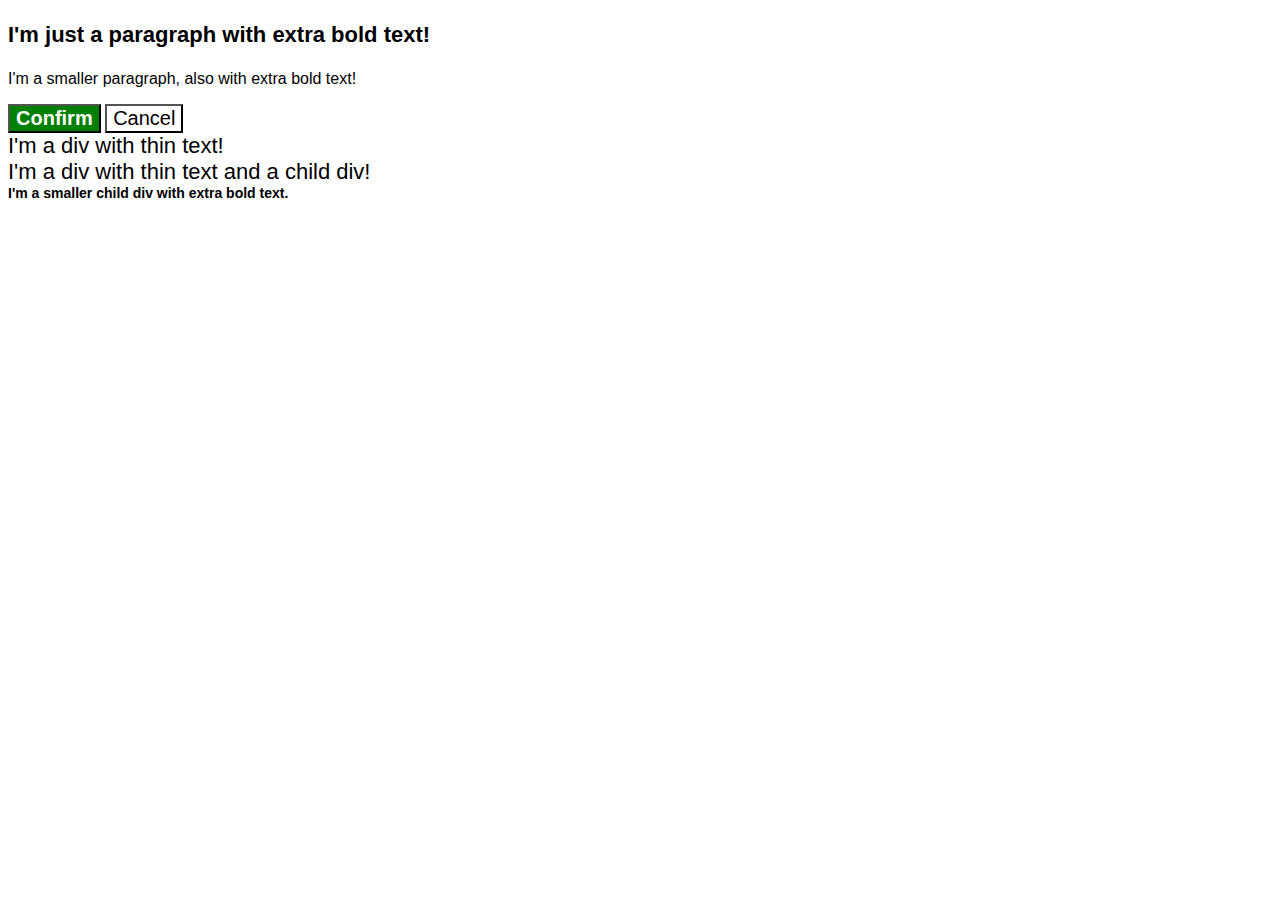
<file: foundations/cascade/01-cascade-fix/index.html>
<!DOCTYPE html>
<html lang="en">
  <head>
    <meta charset="UTF-8">
    <meta http-equiv="X-UA-Compatible" content="IE=edge">
    <meta name="viewport" content="width=device-width, initial-scale=1.0">
    <title>Fix the Cascade</title>
    <link rel="stylesheet" href="style.css">
  </head>
  <body>
    <p class="para">I'm just a paragraph with extra bold text!</p>
    <p id="para small-para">I'm a smaller paragraph, also with extra bold text!</p>

    <button id="confirm-button" class="button confirm">Confirm</button>
    <button id="cancel-button" class="button cancel">Cancel</button>

    <div class="text">I'm a div with thin text!</div>
    <div class="text">I'm a div with thin text and a child div!
      <div class="text child">I'm a smaller child div with extra bold text.</div>
    </div>
  </body>
</html>
</file>
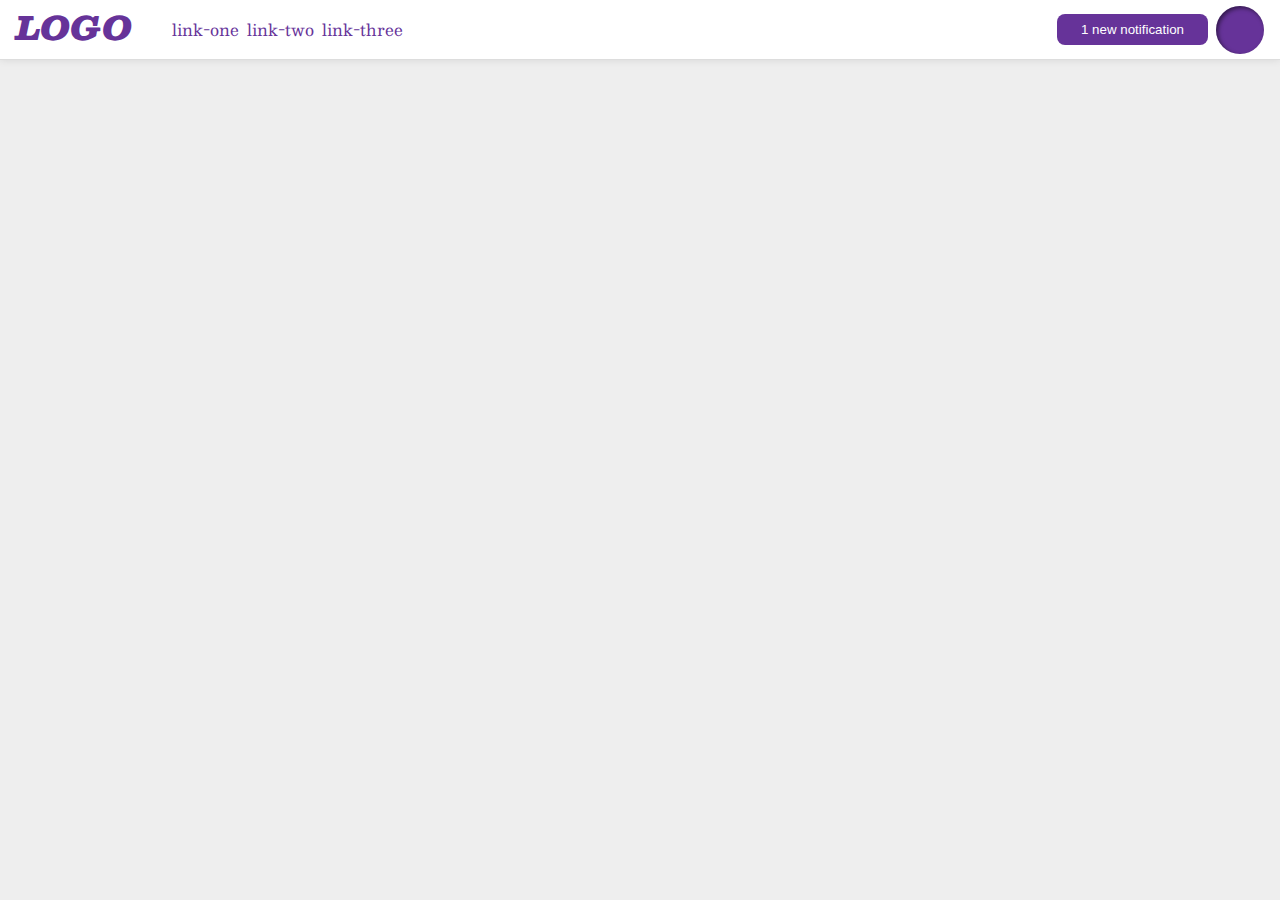
<file: foundations/flex/03-flex-header-2/index.html>
<!DOCTYPE html>
<html lang="en">
  <head>
    <meta charset="UTF-8">
    <meta http-equiv="X-UA-Compatible" content="IE=edge">
    <meta name="viewport" content="width=device-width, initial-scale=1.0">
    <title>Flex Header 2</title>
    <link rel="stylesheet" href="style.css">
  </head>
  <body>
    <div class="header">
        <div class="header-left">
        <div class="logo">
          LOGO
        </div>
        <ul class="links">
          <li><a href="https://google.com">link-one</a></li>
          <li><a href="https://google.com">link-two</a></li>
          <li><a href="https://google.com">link-three</a></li>
        </ul>
      </div>
        <div class="header-right">
          <button class="notifications">
            1 new notification
          </button>
          <div class="profile-image"></div>
        </div>
    </div>
  </body>
</html>
</file>
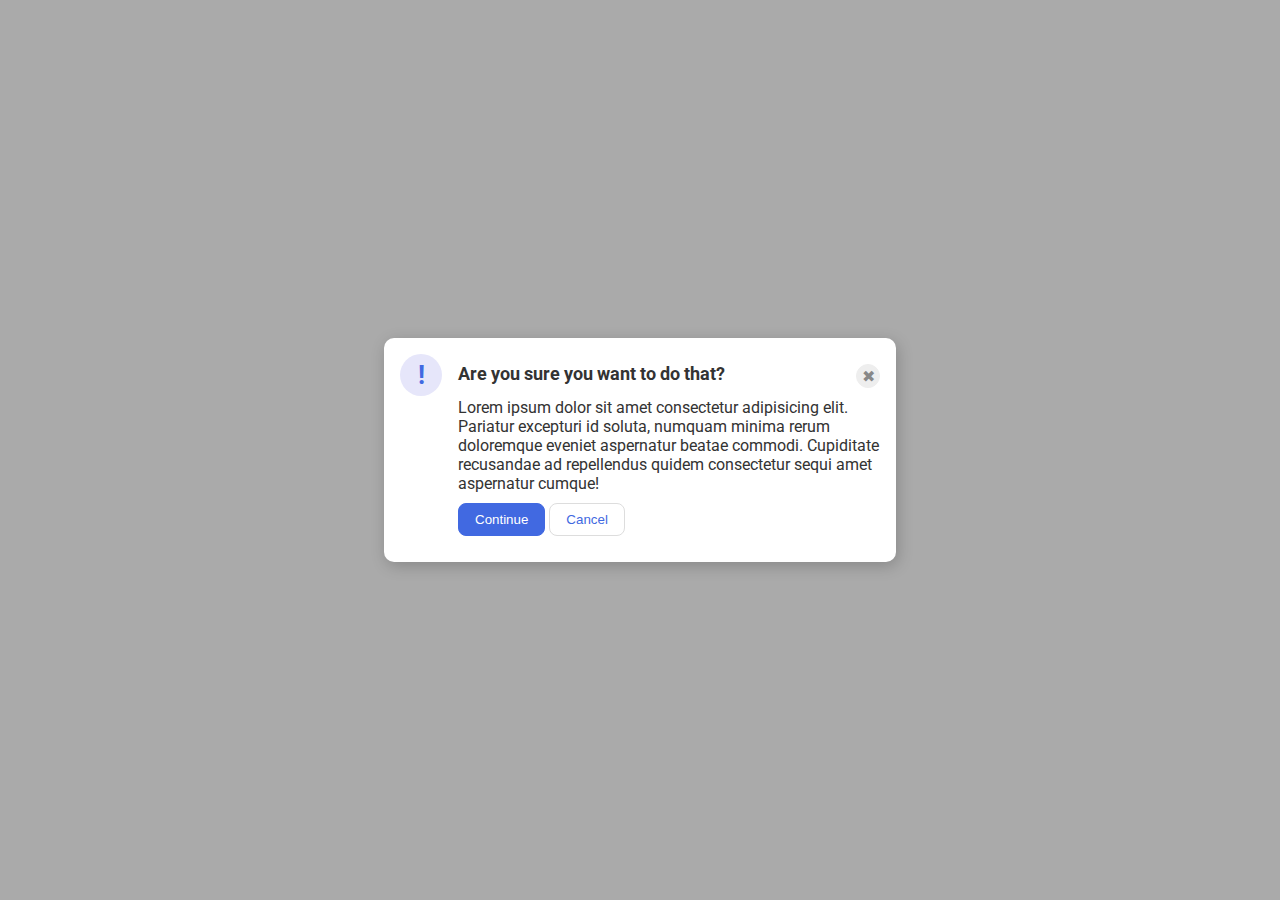
<file: foundations/flex/05-flex-modal/index.html>
<!DOCTYPE html>
<html lang="en">
  <head>
    <meta charset="UTF-8">
    <meta http-equiv="X-UA-Compatible" content="IE=edge">
    <meta name="viewport" content="width=device-width, initial-scale=1.0">
    <link rel="stylesheet" href="style.css">
    <title>Modal</title>
  </head>
  <body>
    <div class="modal">
      <div class="modal-item1">
      <div class="icon">!</div>
      </div>
      <div class="modal-item2">
      <div class="header">Are you sure you want to do that?
        <div class="header-button">
          <button class="close-button">✖</button>
        </div>
      </div>
      <div class="text">Lorem ipsum dolor sit amet consectetur adipisicing elit. Pariatur excepturi id soluta, numquam minima rerum doloremque eveniet aspernatur beatae commodi. Cupiditate recusandae ad repellendus quidem consectetur sequi amet aspernatur cumque!</div>
      
      <div class="confirm-buttons">
      <button class="continue">Continue</button>
      <button class="cancel">Cancel</button>
      </div>
      </div>
    </div>
  </body>
</html>
</file>
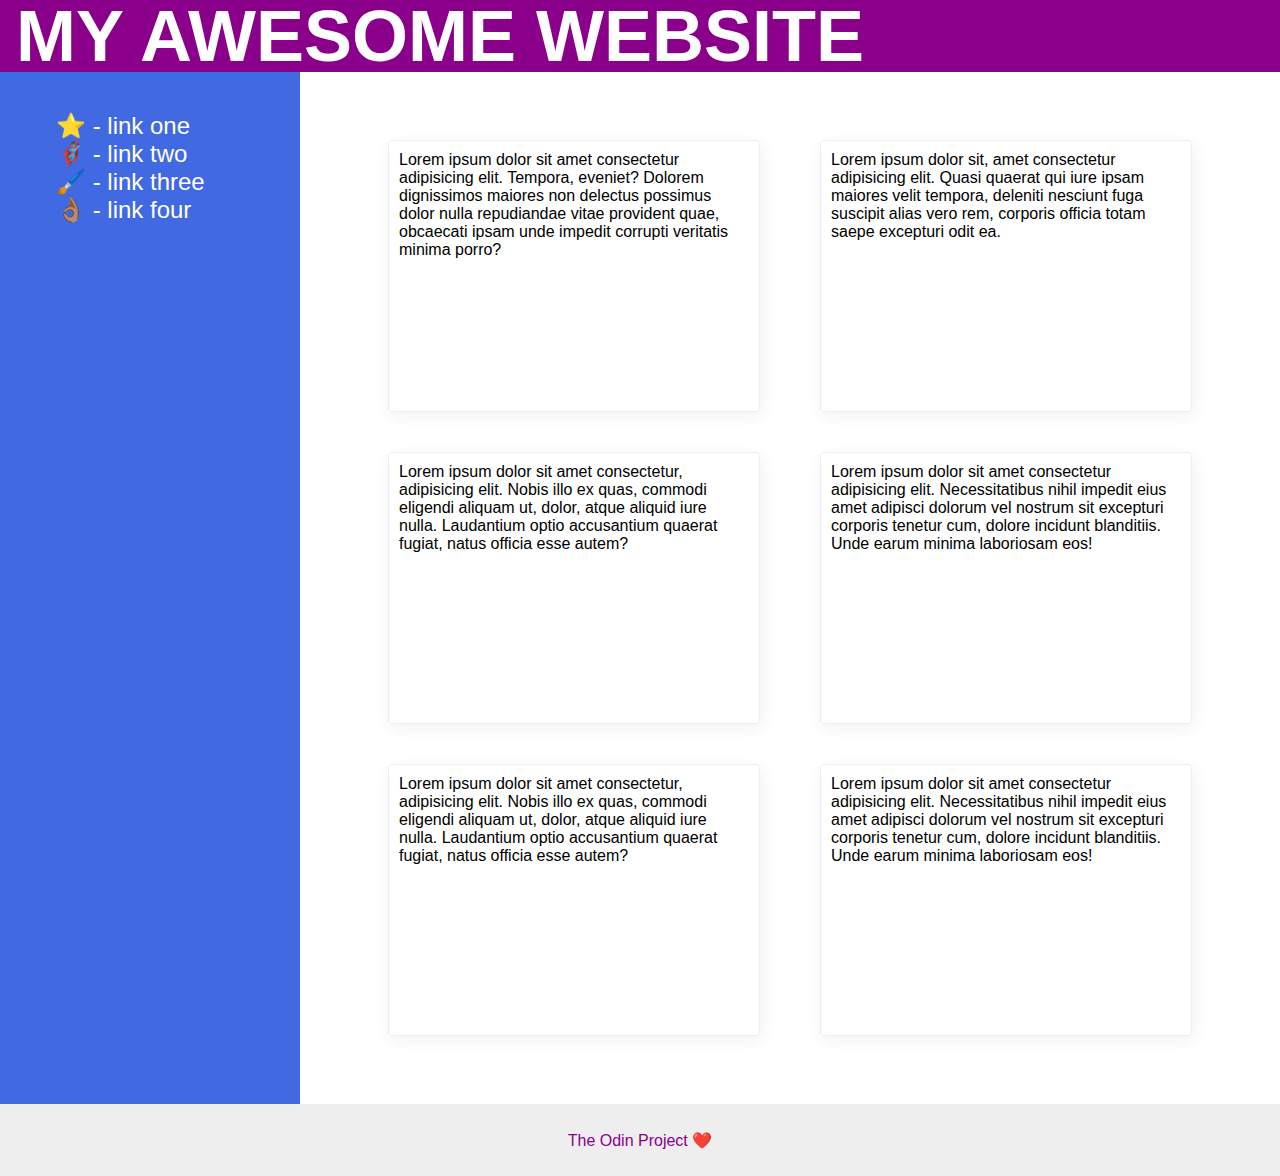
<file: foundations/flex/07-flex-layout-2/index.html>
<!DOCTYPE html>
<html lang="en">
  <head>
    <meta charset="UTF-8">
    <meta http-equiv="X-UA-Compatible" content="IE=edge">
    <meta name="viewport" content="width=device-width, initial-scale=1.0">
    <title>The Holy Grail</title>
    <link rel="stylesheet" href="style.css">
  </head>
  <body>
    <div class="header">
      MY AWESOME WEBSITE
    </div>
    
    <div class="content">
      <div class="sidebar">
        <ul>
          <li><a href="#">⭐ - link one</a></li>
          <li><a href="#">🦸🏽‍♂️ - link two</a></li>
          <li><a href="#">🖌️ - link three</a></li>
          <li><a href="#">👌🏽 - link four</a></li>
        </ul>
      </div>

      <div class="cards">
        <div class="card">Lorem ipsum dolor sit amet consectetur adipisicing elit. Tempora, eveniet? Dolorem dignissimos maiores non delectus possimus dolor nulla repudiandae vitae provident quae, obcaecati ipsam unde impedit corrupti veritatis minima porro?</div>
        <div class="card">Lorem ipsum dolor sit, amet consectetur adipisicing elit. Quasi quaerat qui iure ipsam maiores velit tempora, deleniti nesciunt fuga suscipit alias vero rem, corporis officia totam saepe excepturi odit ea.</div>
        <div class="card">Lorem ipsum dolor sit amet consectetur, adipisicing elit. Nobis illo ex quas, commodi eligendi aliquam ut, dolor, atque aliquid iure nulla. Laudantium optio accusantium quaerat fugiat, natus officia esse autem?</div>
        <div class="card">Lorem ipsum dolor sit amet consectetur adipisicing elit. Necessitatibus nihil impedit eius amet adipisci dolorum vel nostrum sit excepturi corporis tenetur cum, dolore incidunt blanditiis. Unde earum minima laboriosam eos!</div>
        <div class="card">Lorem ipsum dolor sit amet consectetur, adipisicing elit. Nobis illo ex quas, commodi eligendi aliquam ut, dolor, atque aliquid iure nulla. Laudantium optio accusantium quaerat fugiat, natus officia esse autem?</div>
        <div class="card">Lorem ipsum dolor sit amet consectetur adipisicing elit. Necessitatibus nihil impedit eius amet adipisci dolorum vel nostrum sit excepturi corporis tenetur cum, dolore incidunt blanditiis. Unde earum minima laboriosam eos!</div>
      </div>
    </div>
    
    <div class="footer">
      The Odin Project ❤️
    </div>
  </body>
</html>
</file>
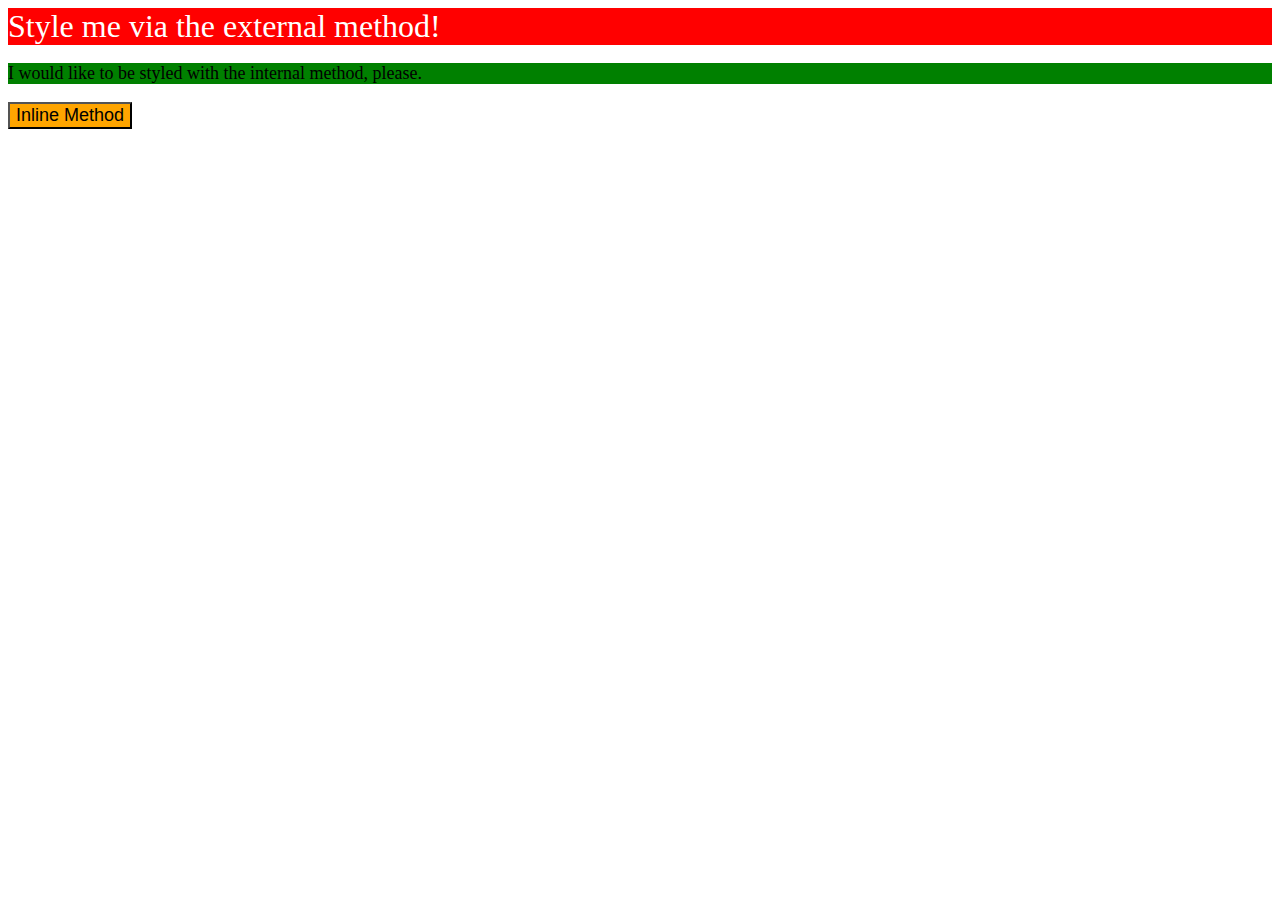
<file: foundations/intro-to-css/01-css-methods/index.html>
<!DOCTYPE html>
<html lang="en">
  <head>
    <meta charset="UTF-8">
    <meta http-equiv="X-UA-Compatible" content="IE=edge">
    <meta name="viewport" content="width=device-width, initial-scale=1.0">
    <title>Methods for Adding CSS</title>
    <link rel="stylesheet" href="style.css">
    <style>
      p{
        background-color: green;
        font-size: 18px;
      }
    </style>
  </head>
  <body>
    <div>Style me via the external method!</div>
    <p>I would like to be styled with the internal method, please.</p>
    <button style="background-color: orange; font-size: 18px;">Inline Method</button>
  </body>
</html>
</file>
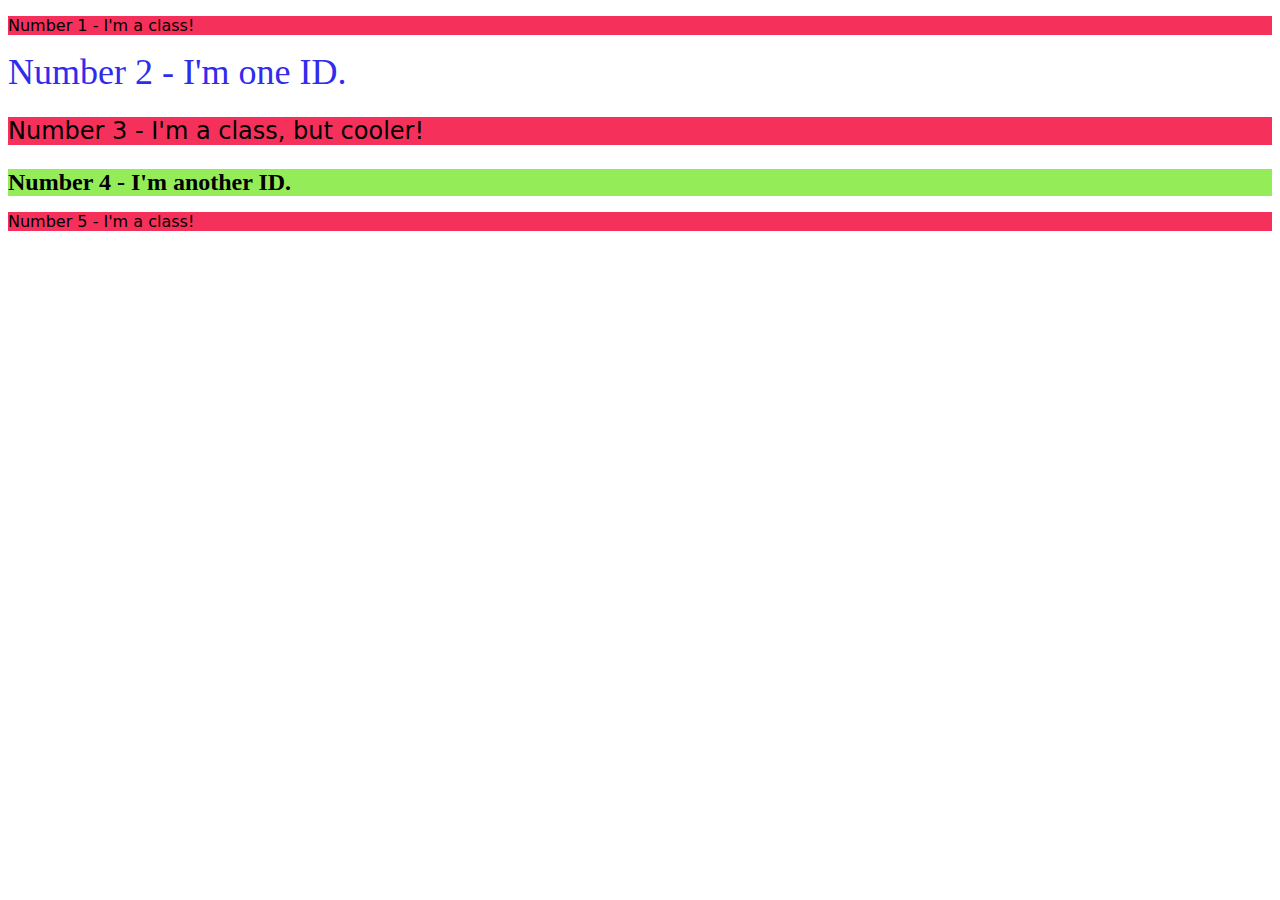
<file: foundations/intro-to-css/02-class-id-selectors/index.html>
<!DOCTYPE html>
<html lang="en">
  <head>
    <meta charset="UTF-8">
    <meta http-equiv="X-UA-Compatible" content="IE=edge">
    <meta name="viewport" content="width=device-width, initial-scale=1.0">
    <title>Class and ID Selectors</title>
    <link rel="stylesheet" href="style.css">
  </head>
  <body>
    <p class="earth">Number 1 - I'm a class!</p>
    <div id="moon">Number 2 - I'm one ID.</div>
    <p class="earth mars">Number 3 - I'm a class, but cooler!</p>
    <div id="sun">Number 4 - I'm another ID.</div>
    <p class="earth">Number 5 - I'm a class!</p>
  </body>
</html>
</file>
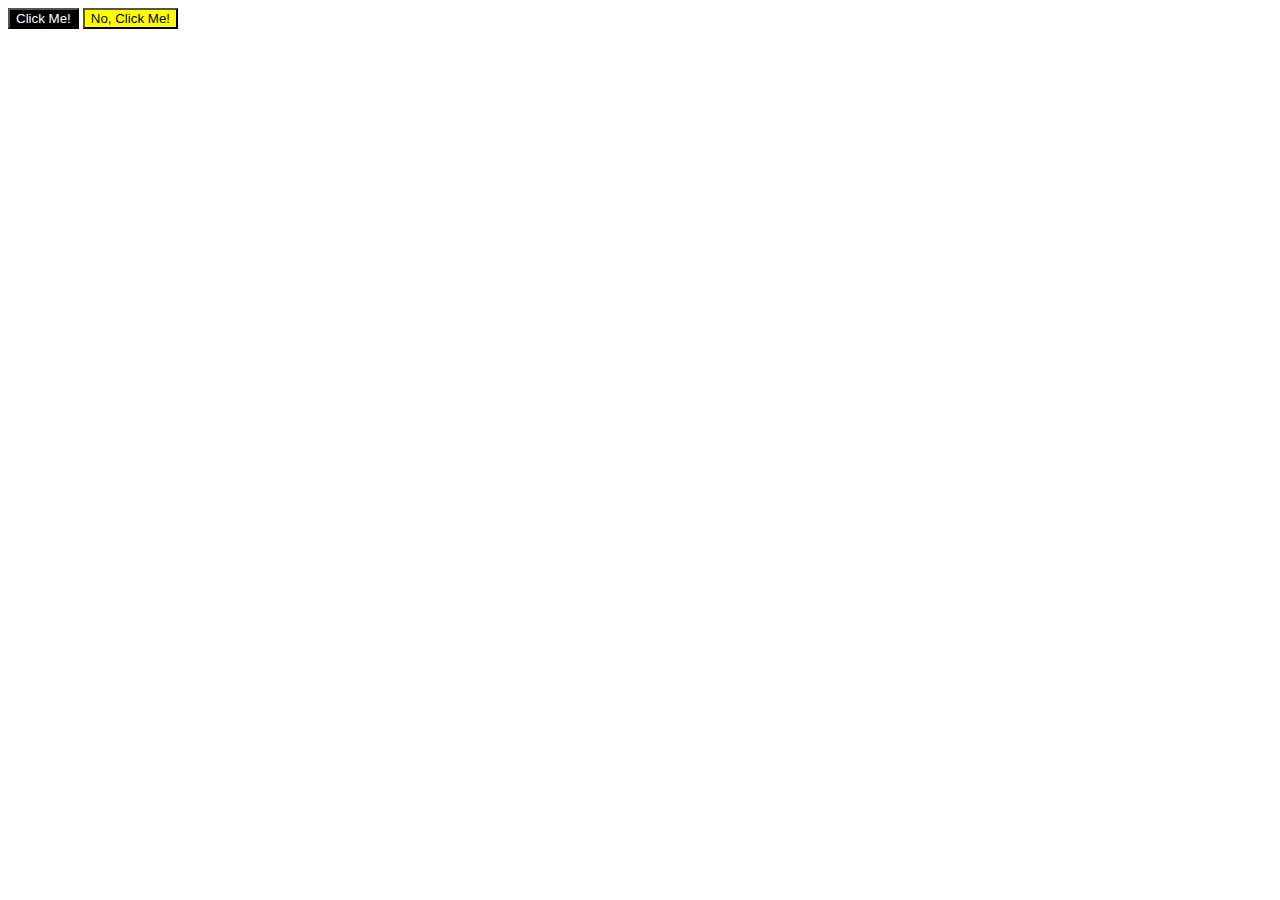
<file: foundations/intro-to-css/03-grouping-selectors/index.html>
<!DOCTYPE html>
<html lang="en">
  <head>
    <meta charset="UTF-8">
    <meta http-equiv="X-UA-Compatible" content="IE=edge">
    <meta name="viewport" content="width=device-width, initial-scale=1.0">
    <title>Grouping Selectors</title>
    <link rel="stylesheet" href="style.css">
  </head>
  <body>
    <button class="alpha">Click Me!</button>
    <button class="bravo">No, Click Me!</button>
  </body>
</html>
</file>
<file: foundations/cascade/01-cascade-fix/style.css>
body {
  font-family: Arial, Helvetica, sans-serif;
}

.para,
.small-para {
  color: hsl(0, 0%, 0%);
  font-weight: 800;
}

#small-para {
  font-size: 14px;
  font-weight: 800;
}

.para {
  font-size: 22px;
}

#confirm-button {
  background: green;
  color: white;
  font-weight: bold;
} 

.button {
  background-color: rgb(255, 255, 255);
  color: rgb(0, 0, 0);
  font-size: 20px;
}

.text.child {
  color: rgb(0, 0, 0);
  font-weight: 800;
  font-size: 14px;
}

div.text {
  color: rgb(0, 0, 0);
  font-size: 22px;
  font-weight: 100;
}
</file>
<file: foundations/flex/03-flex-header-2/style.css>
/* this is some magical font-importing.  
you'll learn about it later. */
@import url('https://fonts.googleapis.com/css2?family=Besley:ital,wght@0,400;1,900&display=swap');

body {
  margin: 0;
  background: #eee;
  font-family: Besley, serif;
}

.header {
  display: flex;
 
  background: white;
  border-bottom: 1px solid #ddd;
  box-shadow: 0 0 8px rgba(0,0,0,.1);
  padding-left: 16px;
  padding-right: 16px;
}

.profile-image {
  background: rebeccapurple;
  box-shadow: inset 2px 2px 4px rgba(0,0,0,.5);
  border-radius: 50%;
  width: 48px;
  height: 48px;
}

.logo {
  color: rebeccapurple;
  font-size: 32px;
  font-weight: 900;
  font-style: italic;
  display: flex;
}

button {
  border: none;
  border-radius: 8px;
  background: rebeccapurple;
  color: white;
  padding: 8px 24px;
  margin: 8px;
}

a {
  /* this removes the line under our links */
  text-decoration: none;
  color: rebeccapurple;
}

ul {
  display: flex;
  justify-content: left;
  list-style-type: none;
  gap: 8px;
}
.header-left{
  display: flex;
}
.header-right {
  display: flex;
  align-items: center;
  flex: auto;
  justify-content: right;
}
</file>
<file: foundations/flex/05-flex-modal/style.css>
@import url('https://fonts.googleapis.com/css2?family=Roboto:wght@400;700&display=swap');

html, body {
  height: 100%;
}

body {
  font-family: Roboto, sans-serif;
  margin: 0;
  background: #aaa;
  color: #333;
  /* I'll give you this one for free lol */
  display: flex;
  align-items: center;
  justify-content: center;
}

.modal {
  padding: 16px;
  display: flex;
  background: white;
  width: 480px;
  border-radius: 10px;
  box-shadow: 2px 4px 16px rgba(0,0,0,.2);
}

.icon {
  color: royalblue;
  font-size: 26px;
  font-weight: 700;
  background: lavender;
  width: 42px;
  height: 42px;
  border-radius: 50%;
  display: flex;
  align-items: center;
  justify-content: center;
}
.modal-item1{
  margin-right: 16px;
}
.header{
  font-size: 1.1em;
  font-weight: bold;
  display: flex;
  margin-top: 10px;
  margin-bottom: 10px;
}

.close-button {
  background: #eee;
  border-radius: 50%;
  color: #888;
  font-weight: 400;
  font-size: 16px;
  height: 24px;
  width: 24px;
  display: flex;
  align-items: center;
  justify-content: center;
  border: 1px solid #eee;
  padding: 0;
}
.header-button{
  display: flex;
  flex: auto;
  justify-content: flex-end;
}
.text{
  display: flex;
  flex-wrap: nowrap;
}
button {
  cursor: pointer;
  padding: 8px 16px;
  border-radius: 8px;
}

button.continue {
  background: royalblue;
  border: 1px solid royalblue;
  color: white;
}

button.cancel {
  background: white;
  border: 1px solid #ddd;
  color: royalblue;
}
.confirm-buttons{
  margin-top: 10px;
  margin-bottom: 10px;
}
</file>
<file: foundations/flex/07-flex-layout-2/style.css>
body {
  font-family: -apple-system, BlinkMacSystemFont, 'Segoe UI', Roboto, Oxygen, Ubuntu, Cantarell, 'Open Sans', 'Helvetica Neue', sans-serif;
  margin: 0;
  min-height: 100vh;
  display: flex;
  flex-direction: column;
  justify-content: space-evenly;
}
a{
  text-decoration: none;
  color: inherit;
}
ul{
  list-style-type: none;
}
.header {
  width: 100%;
  height: 72px;
  padding-left: 16px;
  background: darkmagenta;
  color: white;
  font-size: 72px;
  font-weight: 900;
  display: flex;
  flex: auto;
  align-items: center;
}

.content{
  display: flex;
  flex: auto;
}

  .sidebar {
    display: flex;
    flex-shrink: 0;
    width: 300px;
    background: royalblue;
    box-sizing: border-box;
    color: white;
    font-size: 24px;
    padding: 16px;
  }
  
.cards{
  display: flex;
  flex-wrap: wrap;
  justify-content: space-evenly;
  padding: 48px;
}
  .card {
    display: flex;
    flex: 0 0 auto;
    height: 250px;
    width: 350px;
    margin: 20px;
    padding: 10px;
    border: 1px solid #eee;
    box-shadow: 2px 4px 16px rgba(0,0,0,.06);
    border-radius: 4px;
  }

.footer {
  height: 72px;
  background: #eee;
  color: darkmagenta;
  display: flex;
  flex: 0 0 auto;
  justify-content: center;
  align-items: center;
}
</file>
<file: foundations/intro-to-css/01-css-methods/style.css>
div {
    background-color: red;
    color: white;
    font-size: 32px;
}
</file>
<file: foundations/intro-to-css/02-class-id-selectors/style.css>
/* Add CSS Styling */
.earth {
    background-color: #f5315b;
    font-family: verdana, 'DejaVu Sans', sans-serif ;
}
.earth.mars{
    font-size: 24px;
}
#moon {
    color: #312bed;
    font-size: 36px;
}
#sun {
    background-color: #94ed58;
    font-size: 24px;
    font-weight: bold;
}
</file>
<file: foundations/intro-to-css/03-grouping-selectors/style.css>
/* Add CSS Styling */
.alpha{
    background-color: black;
    color: white;
}
.bravo {
    background-color: yellow;
}
.alpha .bravo {
    font-family: helvetica, 'Times New Roman', sans-serif;
    font-size: 28px;
}
</file>
